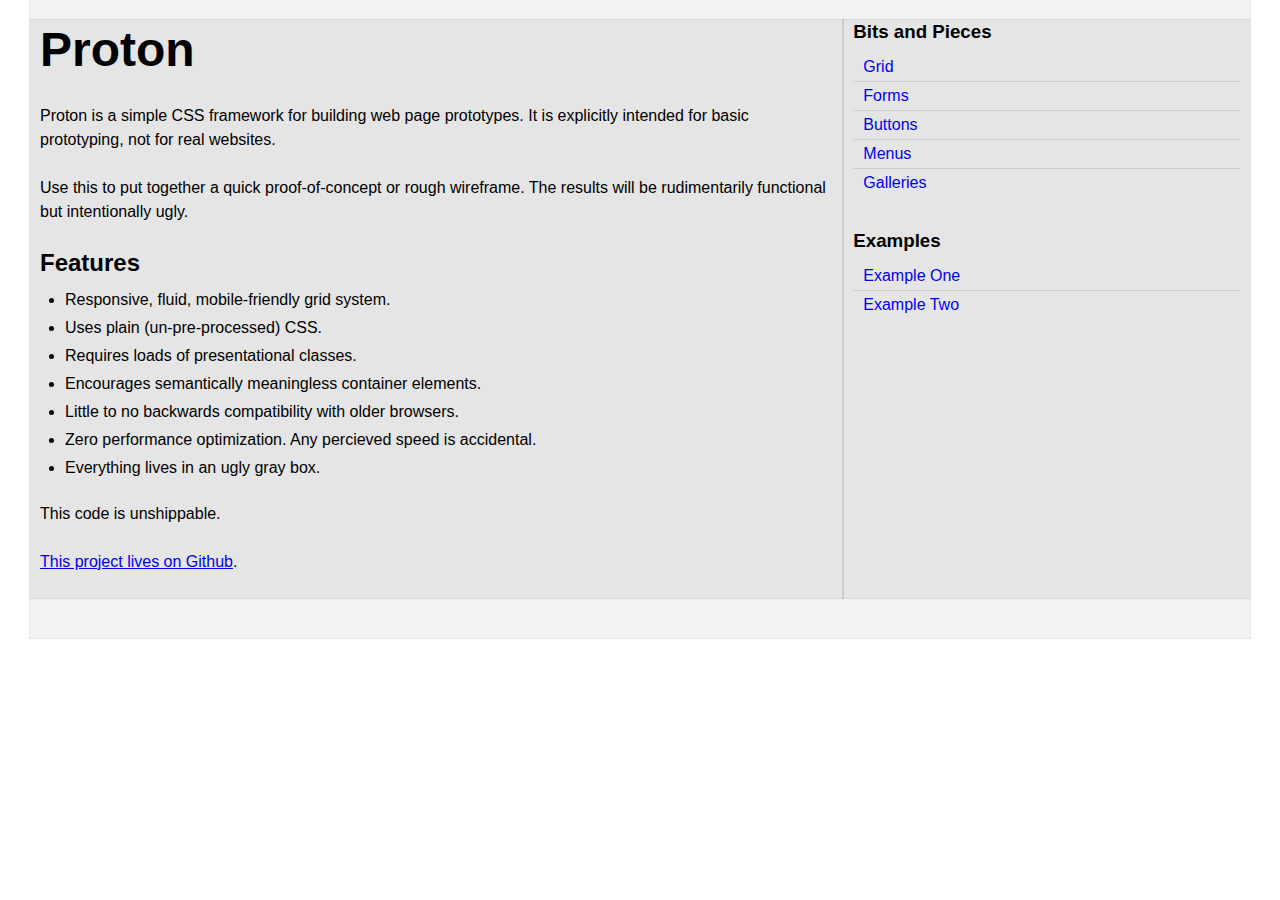
<file: index.html>
<!DOCTYPE html>
<html dir="ltr">
  <head>
    <meta charset="utf-8">
    <title>Proton: Unshippable!</title>

    <link rel="stylesheet" type="text/css" href="css/proton.css">

  </head>
  <body>

    <section class="section">
      <div class="content">
        <div class="row">
          <div class="col span-eight">
            <h1 class="text-huge">Proton</h1>

            <p>Proton is a simple CSS framework for building web
            page prototypes. It is explicitly intended for basic
            prototyping, not for real websites.</p>

            <p>Use this to put together a quick proof-of-concept or
            rough wireframe. The results will be rudimentarily
            functional but intentionally ugly.</p>

            <h2>Features</h2>
            <ul>
              <li>Responsive, fluid, mobile-friendly grid system.</li>
              <li>Uses plain (un-pre-processed) CSS.</li>
              <li>Requires loads of presentational classes.</li>
              <li>Encourages semantically meaningless container elements.</li>
              <li>Little to no backwards compatibility with older browsers.</li>
              <li>Zero performance optimization. Any percieved speed is accidental.</li>
              <li>Everything lives in an ugly gray box.</li>
            </ul>

            <p>This code is unshippable.</p>

            <p><a href="https://github.com/craigcook/proton/">This project lives on Github</a>.</p>
          </div>

          <div class="col span-four">
            <nav class="menu">
              <h3>Bits and Pieces</h3>
              <ul>
                <li><a href="grid.html">Grid</a></li>
                <li><a href="forms.html">Forms</a></li>
                <li><a href="buttons.html">Buttons</a></li>
                <li><a href="menus.html">Menus</a></li>
                <li><a href="galleries.html">Galleries</a></li>
              </ul>
            </nav>

            <nav class="menu">
              <h3>Examples</h3>
              <ul>
                <li><a href="examples/app/index.html">Example One</a></li>
                <li><a href="examples/agency/index.html">Example Two</a></li>
              </ul>
            </nav>
          </div>

      </div>
    </section>

  </body>
</html>
</file>
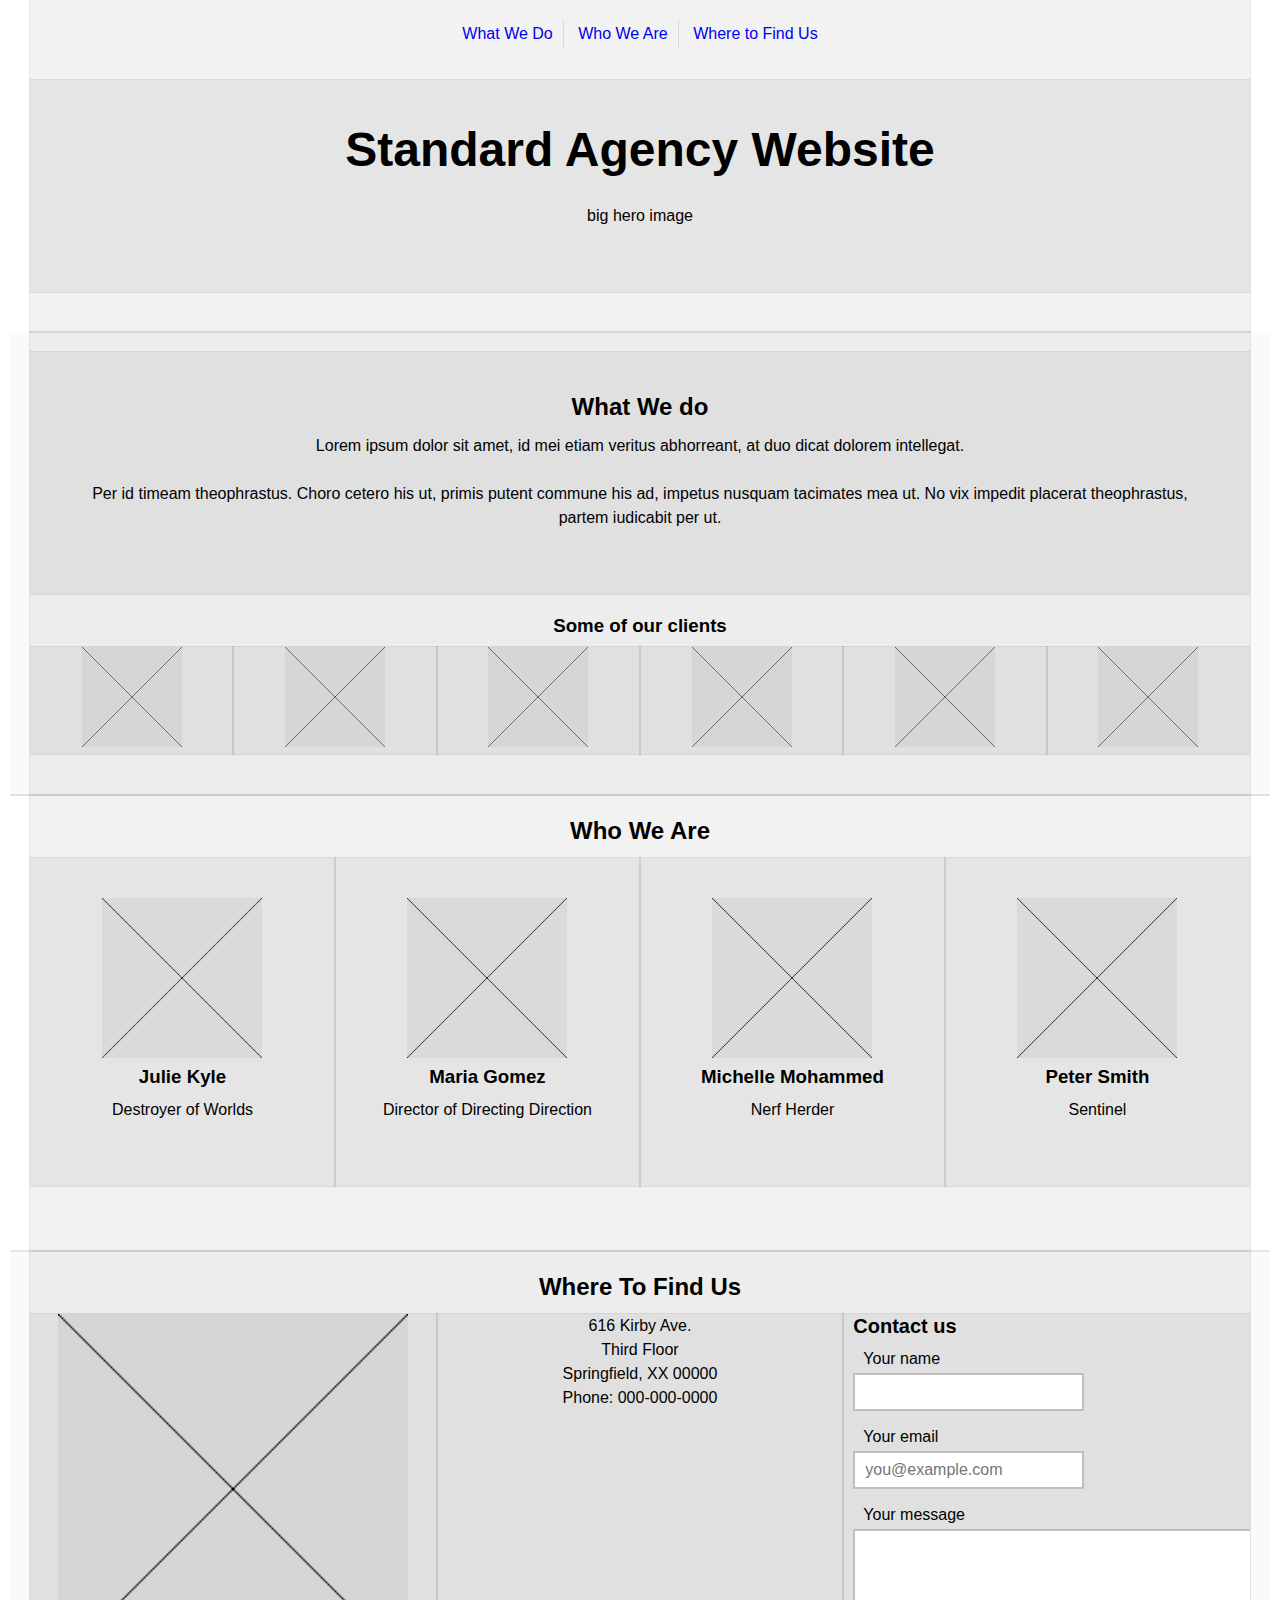
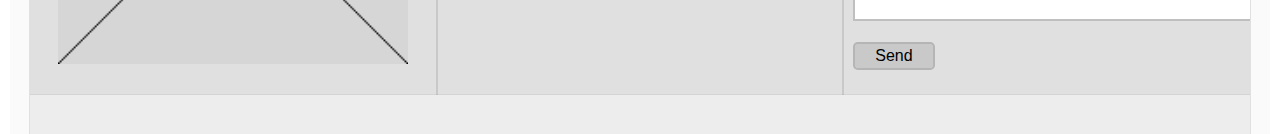
<file: examples/agency/index.html>
<!DOCTYPE html>
<html dir="ltr">
  <head>
    <meta charset="utf-8">
    <title>Proton Example Page - Standard Agency Website</title>

    <link rel="stylesheet" type="text/css" href="../../css/proton.css">

  </head>
  <body>
    <header class="section">
      <div class="content">
        <nav class="menu menu-bar text-center">
          <ul>
            <li><a href="#what">What We Do</a></li>
            <li><a href="#who">Who We Are</a></li>
            <li><a href="#where">Where to Find Us</a></li>
          </ul>
        </nav>

        <div class="row">
          <div class="col span-all text-center padded">
            <h1 class="text-huge">Standard Agency Website</h1>
            <p>big hero image</p>
          </div>
        </div>
      </div>
    </section>

    <section class="section" id="what">
      <div class="content">
        <div class="row text-center">
          <div class="col span-all padded">
            <h2>What We do</h2>
            <p>Lorem ipsum dolor sit amet, id mei etiam veritus abhorreant, at
            duo dicat dolorem intellegat.</p>

            <p>Per id timeam theophrastus. Choro cetero his ut, primis putent
            commune his ad, impetus nusquam tacimates mea ut. No vix impedit
            placerat theophrastus, partem iudicabit per ut.</p>
          </div>
        </div>

        <h3 class="text-center">Some of our clients</h3>

        <div class="row text-center">
          <div class="col span-two">
            <img src="../../img/placeholder.png" width="100" height="100" alt="">
          </div>

          <div class="col span-two">
            <img src="../../img/placeholder.png" width="100" height="100" alt="">
          </div>

          <div class="col span-two">
            <img src="../../img/placeholder.png" width="100" height="100" alt="">
          </div>

          <div class="col span-two">
            <img src="../../img/placeholder.png" width="100" height="100" alt="">
          </div>

          <div class="col span-two">
            <img src="../../img/placeholder.png" width="100" height="100" alt="">
          </div>

          <div class="col span-two">
            <img src="../../img/placeholder.png" width="100" height="100" alt="">
          </div>
        </div>
      </div>
    </section>

    <section class="section" id="who">
      <div class="content">
        <h2 class="text-center">Who We Are</h2>

        <div class="row text-center">
          <figure class="col span-three padded">
            <img src="../../img/placeholder.png" width="160" height="160" alt="">
            <figcaption>
              <h3>Julie Kyle</h3>
              <p>Destroyer of Worlds</p>
            </figcaption>
          </figure>

          <figure class="col span-three padded">
            <img src="../../img/placeholder.png" width="160" height="160" alt="">
            <figcaption>
              <h3>Maria Gomez</h3>
              <p>Director of Directing Direction</p>
            </figcaption>
          </figure>

          <figure class="col span-three padded">
            <img src="../../img/placeholder.png" width="160" height="160" alt="">
            <figcaption>
              <h3>Michelle Mohammed</h3>
              <p>Nerf Herder</p>
            </figcaption>
          </figure>

          <figure class="col span-three padded">
            <img src="../../img/placeholder.png" width="160" height="160" alt="">
            <figcaption>
              <h3>Peter Smith</h3>
              <p>Sentinel</p>
            </figcaption>
          </figure>
        </div>
      </div>
    </section>

    <section class="section" id="where">
      <div class="content">
        <h2 class="text-center">Where To Find Us</h2>
        <div class="row">
          <div class="col span-four">
            <img src="../../img/placeholder.png" width="350" height="350" alt="" class="align-center">
          </div>

          <div class="col span-four text-center">
            <p>
              616 Kirby Ave.<br>
              Third Floor<br>
              Springfield, XX 00000<br>
              Phone: 000-000-0000
            </p>
          </div>

          <div class="col span-four">
            <form>
              <fieldset>
                <legend>Contact us</legend>
                <ul>
                  <li>
                    <label for="contant-name">Your name</label>
                    <input type="text" id="contact-name" name="name">
                  </li>
                  <li>
                    <label for="contant-email">Your email</label>
                    <input type="email" id="contact-email" name="email" placeholder="you@example.com">
                  </li>
                  <li>
                    <label for="contact-message">Your message</label>
                    <textarea id="contact-message" name="message" cols="40" rows="4"></textarea>
                  </li>
                  <li>
                    <button type="submit" class="button">Send</button>
                  </li>
                </ul>
              </fieldset>
            </form>
          </div>
        </div>
      </div>
    </section>

  </body>
</html>
</file>
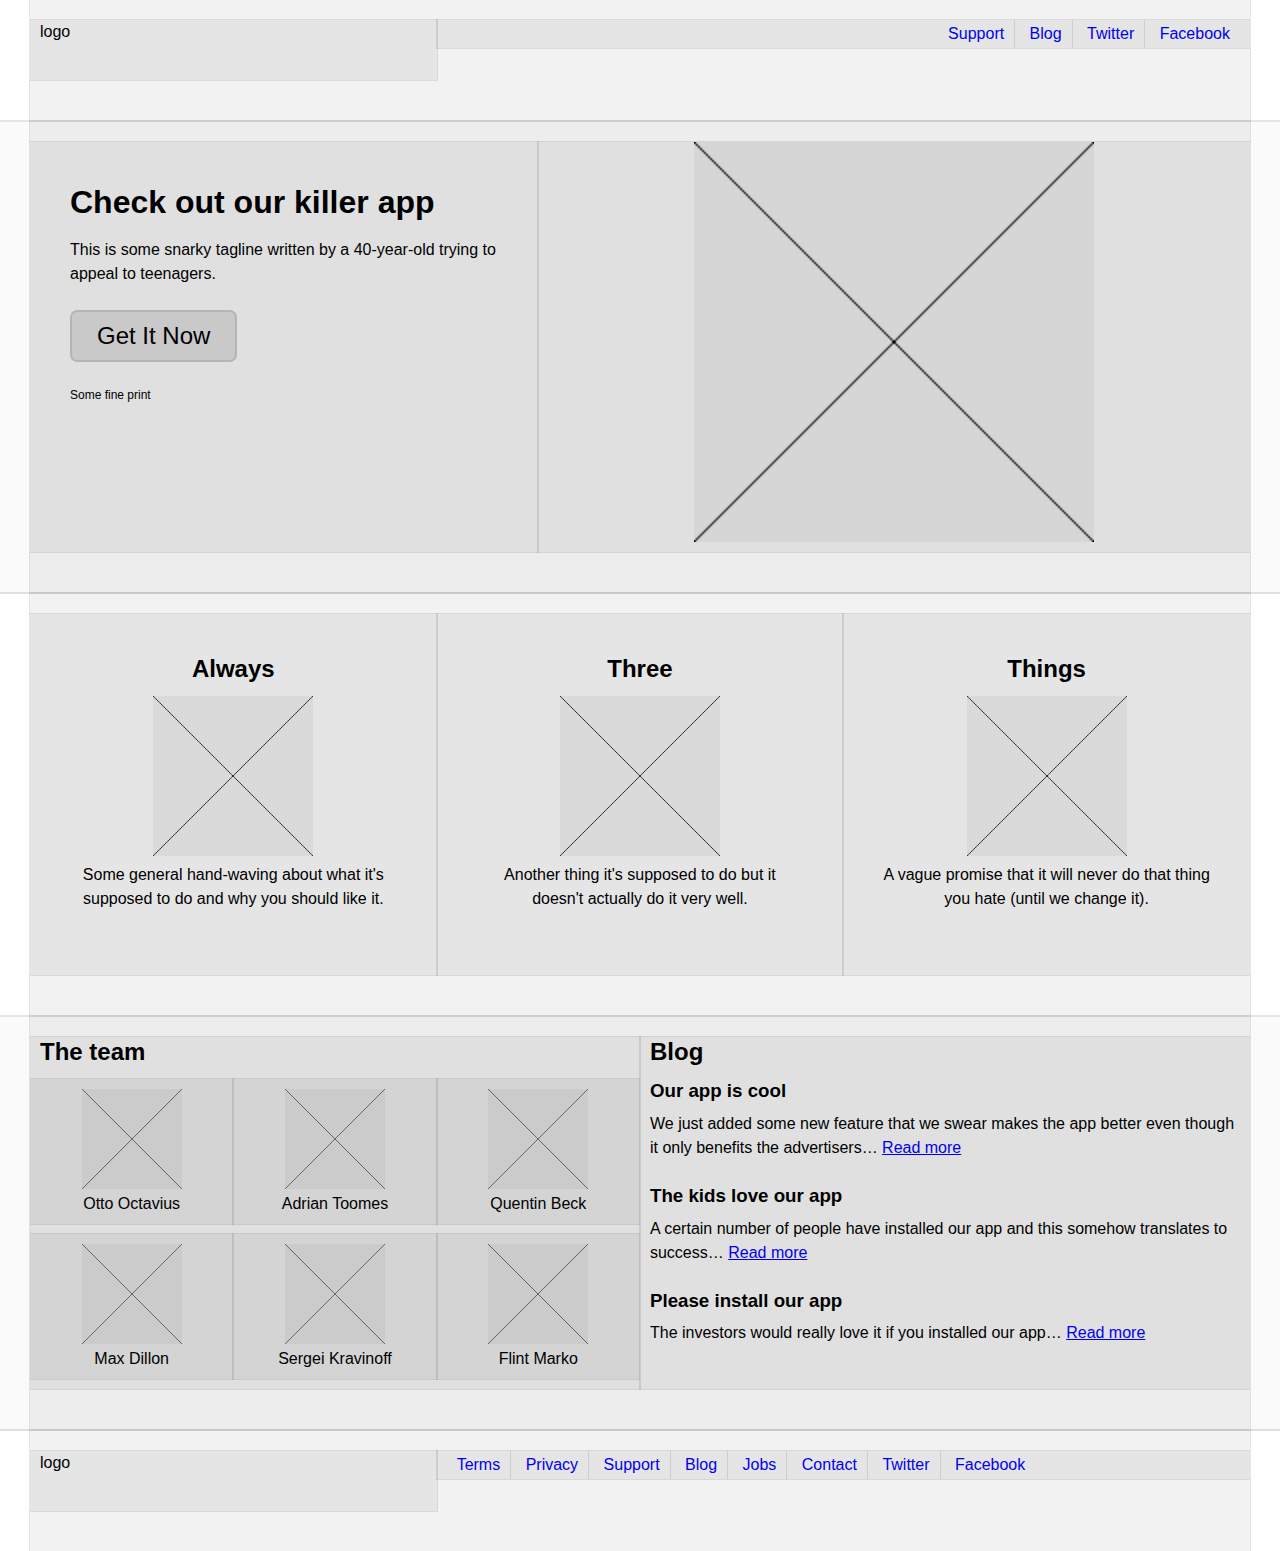
<file: examples/app/index.html>
<!DOCTYPE html>
<html dir="ltr">
  <head>
    <meta charset="utf-8">
    <title>Proton Example Page - Trendy App Website</title>

    <link rel="stylesheet" type="text/css" href="../../css/proton.css">

  </head>
  <body>
    <header class="section">
      <div class="content">
        <div class="row">
          <div class="col span-four">
            logo
          </div>

          <nav class="col span-eight menu menu-bar text-right">
            <ul>
              <li><a href="#">Support</a></li>
              <li><a href="#">Blog</a></li>
              <li><a href="#">Twitter</a></li>
              <li><a href="#">Facebook</a></li>
            </ul>
          </nav>
        </div>
      </div>
    </header>

    <section class="section">
      <div class="content">
        <div class="row">
          <div class="col span-five padded">
            <h1 class="text-large">Check out our killer app</h1>
            <p>This is some snarky tagline written by a 40-year-old trying to appeal to teenagers.</p>
            <p><a href="#" class="button button-major">Get It Now</a></p>
            <p class="text-small">Some fine print</p>
          </div>

          <div class="col span-seven">
            <img src="../../img/placeholder.png" width="400" height="400" alt="" class="align-center">
          </div>
        </div>
      </div>
    </section>

    <section class="section" id="what">
      <div class="content">
        <div class="row text-center">
          <div class="col span-four padded">
            <h2>Always</h2>
            <img src="../../img/placeholder.png" width="160" height="120" alt="">
            <p>Some general hand-waving about what it's supposed to do and why you should like it.</p>
          </div>
          <div class="col span-four padded">
            <h2>Three</h2>
            <img src="../../img/placeholder.png" width="160" height="120" alt="">
            <p>Another thing it's supposed to do but it doesn't actually do it very well.</p>
          </div>
          <div class="col span-four padded">
            <h2>Things</h2>
            <img src="../../img/placeholder.png" width="160" height="120" alt="">
            <p>A vague promise that it will never do that thing you hate (until we change it).</p>
          </div>
        </div>
      </div>
    </section>

    <section class="section" id="about">
      <div class="content">
        <div class="row">
          <div class="col span-six">
            <h2>The team</h2>
            <ul class="gallery three-per text-center">
              <li><img src="../../img/placeholder.png" width="100" height="100" alt=""> <br> Otto Octavius</li>
              <li><img src="../../img/placeholder.png" width="100" height="100" alt=""> <br> Adrian Toomes</li>
              <li><img src="../../img/placeholder.png" width="100" height="100" alt=""> <br> Quentin Beck</li>
              <li><img src="../../img/placeholder.png" width="100" height="100" alt=""> <br> Max Dillon</li>
              <li><img src="../../img/placeholder.png" width="100" height="100" alt=""> <br> Sergei Kravinoff</li>
              <li><img src="../../img/placeholder.png" width="100" height="100" alt=""> <br> Flint Marko</li>
            </ul>
          </div>

          <div class="col span-six">
            <h2>Blog</h2>

            <h3>Our app is cool</h3>
            <p>We just added some new feature that we swear makes the app better even though it only benefits the advertisers&hellip; <a href="#">Read more</a></p>

            <h3>The kids love our app</h3>
            <p>A certain number of people have installed our app and this somehow translates to success&hellip; <a href="#">Read more</a></p>

            <h3>Please install our app</h3>
            <p>The investors would really love it if you installed our app&hellip; <a href="#">Read more</a></p>
          </div>
        </div>
      </div>
    </section>

    <footer class="section">
      <div class="content">
        <div class="row">
          <div class="col span-four">
            logo
          </div>

          <nav class="col span-eight menu menu-bar">
            <ul>
              <li><a href="#">Terms</a></li>
              <li><a href="#">Privacy</a></li>
              <li><a href="#">Support</a></li>
              <li><a href="#">Blog</a></li>
              <li><a href="#">Jobs</a></li>
              <li><a href="#">Contact</a></li>
              <li><a href="#">Twitter</a></li>
              <li><a href="#">Facebook</a></li>
            </ul>
          </nav>
        </div>
      </div>
    </footer>

  </body>
</html>
</file>
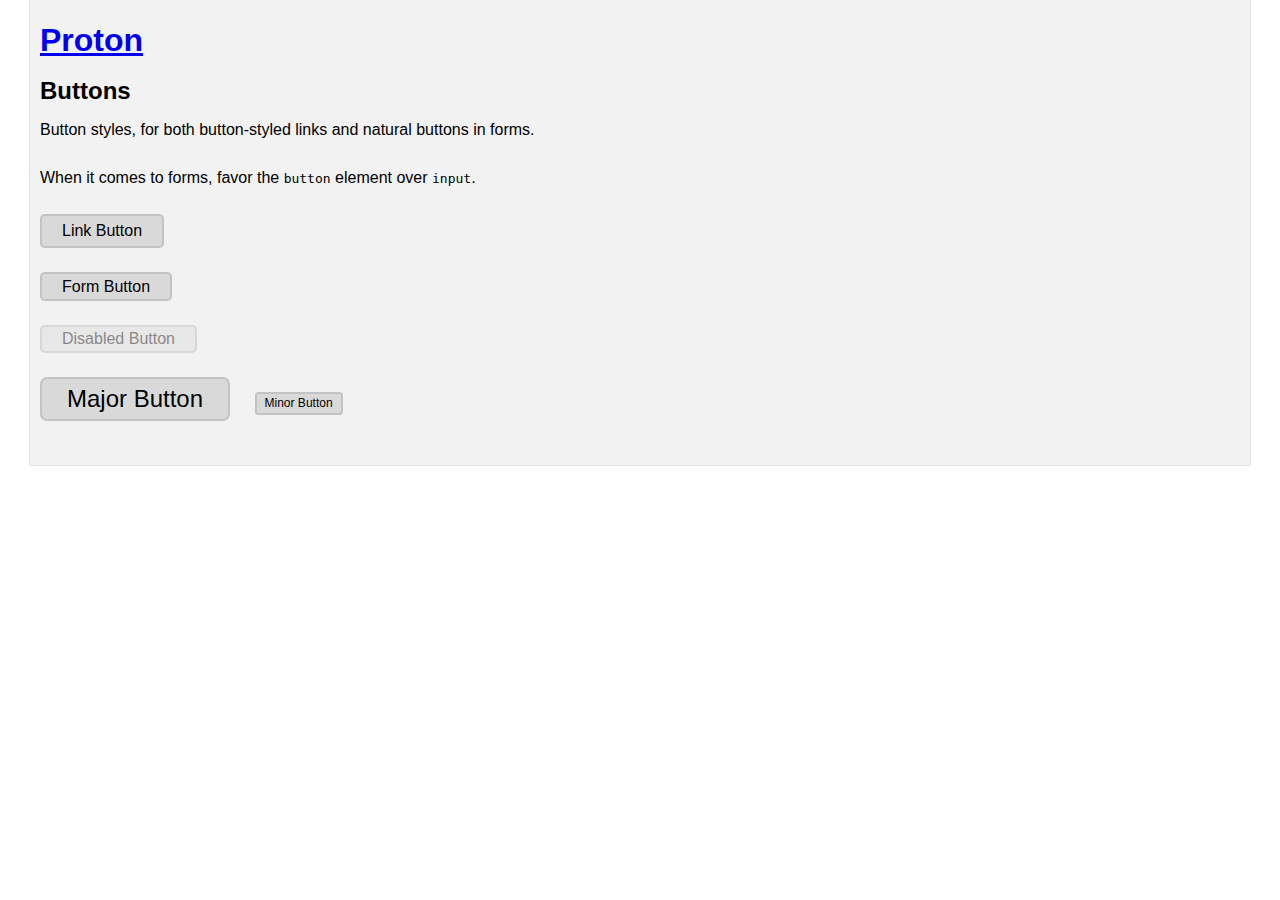
<file: buttons.html>
<!DOCTYPE html>
<html dir="ltr">
  <head>
    <meta charset="utf-8">
    <title>Proton: Buttons</title>

    <link rel="stylesheet" type="text/css" href="css/proton.css">

  </head>
  <body>

    <section class="section">
      <div class="content">
        <h1><a href="index.html">Proton</a></h1>

        <h2>Buttons</h2>

        <p>Button styles, for both button-styled links and natural buttons in forms.</p>

        <p>When it comes to forms, favor the <code>button</code> element over <code>input</code>.</p>

        <p><a href="#" class="button">Link Button</a></p>
        <p><button type="button" class="button">Form Button</button></p>
        <p><button type="button" class="button button-disabled">Disabled Button</button></p>

        <p>
          <button type="button" class="button button-major">Major Button</button>
          <button type="button" class="button button-minor">Minor Button</button>
        </p>

      </div>
    </section>

  </body>
</html>
</file>
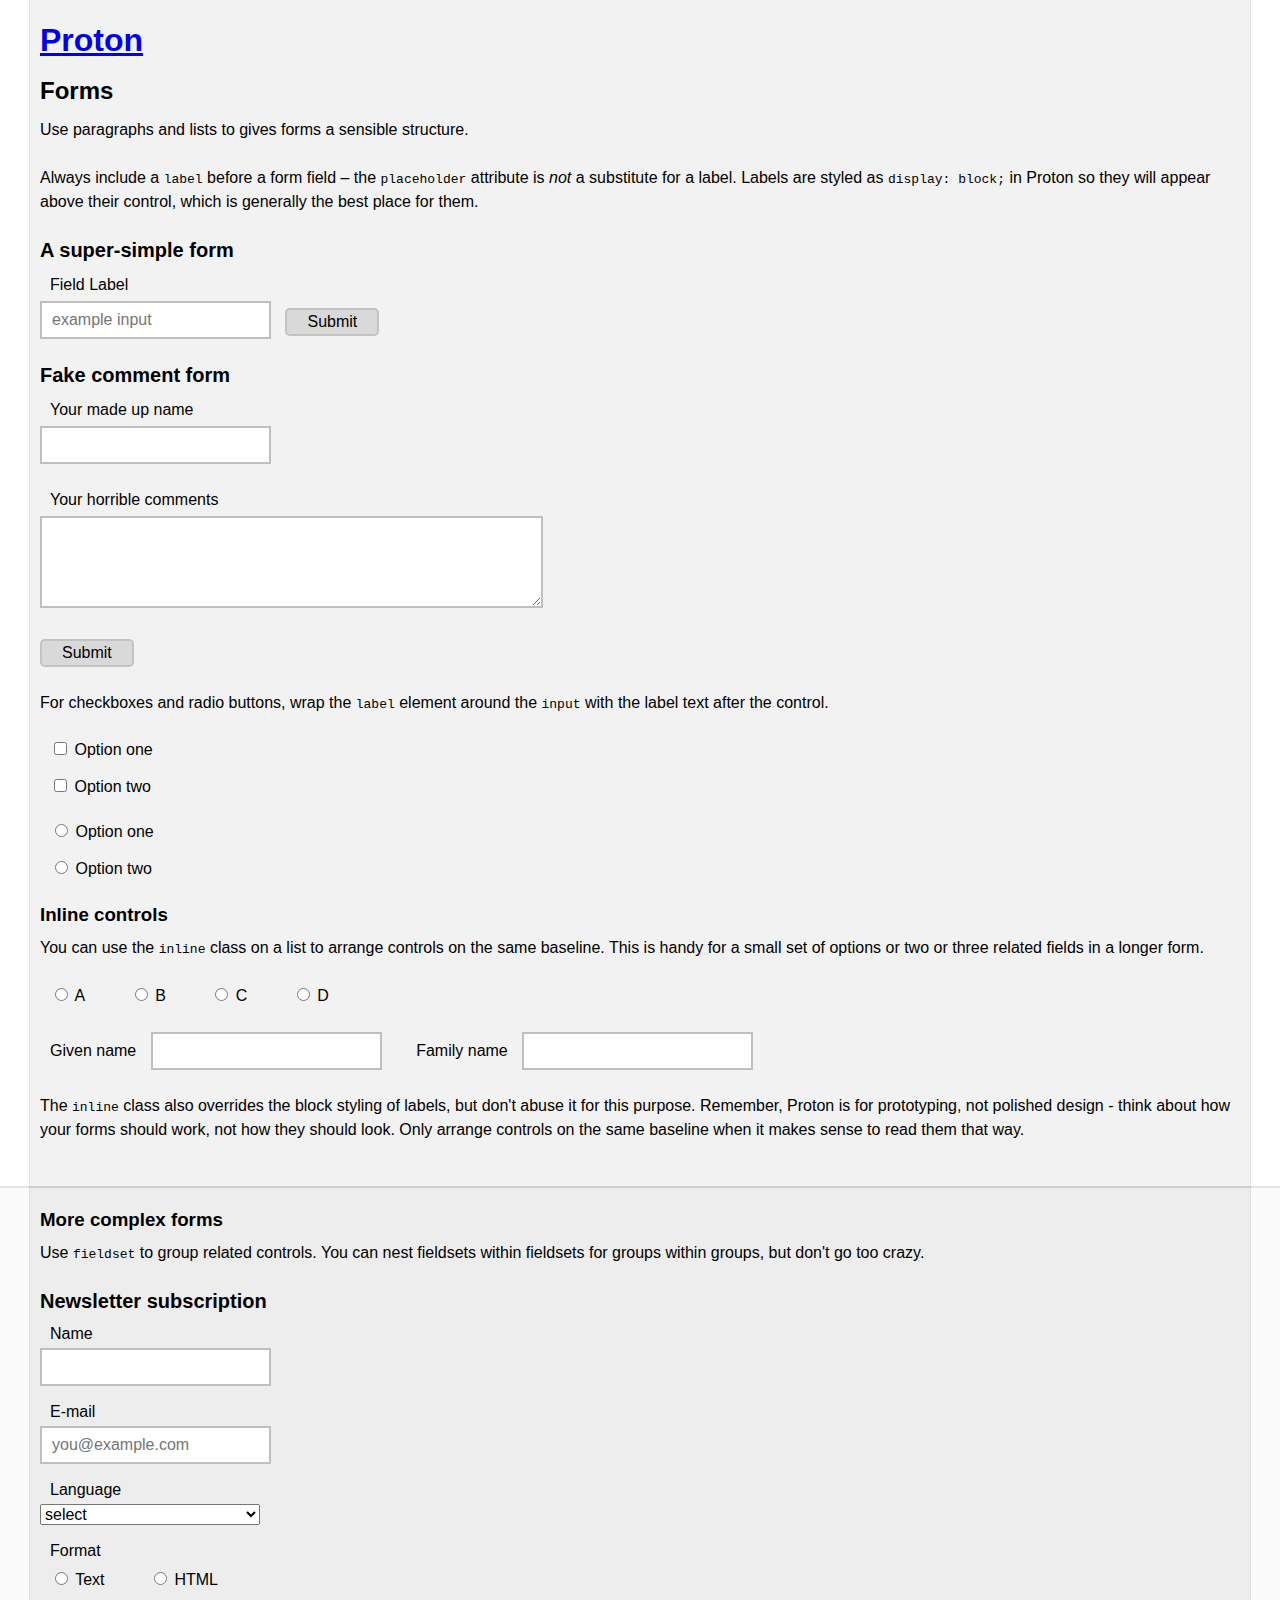
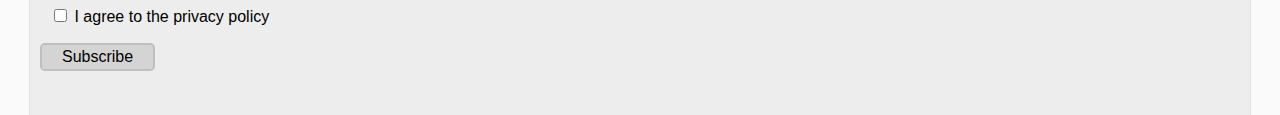
<file: forms.html>
<!DOCTYPE html>
<html dir="ltr">
  <head>
    <meta charset="utf-8">
    <title>Proton: Forms</title>

    <link rel="stylesheet" type="text/css" href="css/proton.css">

  </head>
  <body>

    <section class="section">
      <div class="content">
        <h1><a href="index.html">Proton</a></h1>

        <h2>Forms</h2>

        <p>Use paragraphs and lists to gives forms a sensible structure.</p>

        <p>Always include a <code>label</code> before a form field &ndash; the
        <code>placeholder</code> attribute is <em>not</em> a substitute for a
        label. Labels are styled as <code>display: block;</code> in Proton so
        they will appear above their control, which is generally the best place
        for them.</p>

        <form>
          <fieldset>
            <legend>A super-simple form</legend>
            <p>
              <label for="ex1">Field Label</label>
              <input type="text" id="ex1" placeholder="example input">
              <button type="submit" class="button">Submit</button>
            </p>
          </fieldset>
        </form>

        <form>
          <fieldset>
            <legend>Fake comment form</legend>
            <p>
              <label for="cmt-name">Your made up name</label>
              <input type="text" id="cmt-name" name="name">
            </p>
            <p>
              <label for="cmt-comment">Your horrible comments</label>
              <textarea id="cmt-comment" name="comment" cols="50" rows="4"></textarea>
            </p>
            <p>
              <button type="submit" class="button">Submit</button>
            </p>
          </fieldset>
        </form>

        <p>For checkboxes and radio buttons, wrap the <code>label</code> element
          around the <code>input</code> with the label text after the control.</p>

        <form>
          <ul>
            <li><label for="check1"><input type="checkbox" name="check1" id="check1"> Option one</label></li>
            <li><label for="check2"><input type="checkbox" name="check2" id="check2"> Option two</label></li>
          </ul>

          <ul>
            <li><label for="radio1"><input type="radio" name="radios" id="radio1"> Option one</label></li>
            <li><label for="radio2"><input type="radio" name="radios" id="radio2"> Option two</label></li>
          </ul>
        </form>

        <h3>Inline controls</h3>
        <p>You can use the <code>inline</code> class on a list to arrange
        controls on the same baseline. This is handy for a small set of options
        or two or three related fields in a longer form.</p>

        <form>
          <ul class="inline">
            <li><label for="radio-a"><input type="radio" name="inline-radios" id="radio-a"> A</label></li>
            <li><label for="radio-b"><input type="radio" name="inline-radios" id="radio-b"> B</label></li>
            <li><label for="radio-c"><input type="radio" name="inline radios" id="radio-c"> C</label></li>
            <li><label for="radio-d"><input type="radio" name="inline radios" id="radio-d"> D</label></li>
          </ul>

          <ol class="inline">
            <li><label for="name-given">Given name</label> <input type="text" id="name-given" name="givenname"></li>
            <li><label for="name-family">Family name</label> <input type="text" id="name-family" name="familyname"></li>
          </ol>
        </form>

        <p>The <code>inline</code> class also overrides the block styling of
        labels, but don't abuse it for this purpose. Remember, Proton is for
        prototyping, not polished design - think about how your forms should
        work, not how they should look. Only arrange controls on the same baseline
        when it makes sense to read them that way.</p>
      </div>
    </section>

    <section class="section">
      <div class="content">
        <h3>More complex forms</h3>

        <p>Use <code>fieldset</code> to group related controls. You can nest
        fieldsets within fieldsets for groups within groups, but don't go too
        crazy.</p>

        <form>
          <fieldset>
            <legend>Newsletter subscription</legend>
            <ol>
              <li>
                <label for="news-name">Name</label>
                <input type="text" id="news-name" name="name">
              </li>
              <li>
                <label for="news-email">E-mail</label>
                <input type="email" id="news-email" name="email" placeholder="you@example.com">
              </li>
              <li>
                <label for="news-lang">Language</label>
                <select id="news-lang" name="lang">
                  <option selected disabled>select</option>
                  <option value="de" lang="de">Deutsch</option>
                  <option value="en" lang="en">English</option>
                  <option value="es" lang="es">Español</option>
                  <option value="fr" lang="fr">Français</option>
                  <option value="ja" lang="ja">日本語</option>
                  <option value="tlh" lang="tlh">tlhIngan Hol</option>
                </select>
              </li>
              <li class="inline">
                <fieldset>
                  <legend>Format</legend>
                  <ul>
                    <li>
                      <label for="news-format-text"><input type="radio" name="format" id="news-format-text"> Text</label>
                    </li>
                    <li>
                      <label for="news-format-html"><input type="radio" name="format" id="news-format-html"> HTML</label>
                    </li>
                  </ul>
                </fieldset>
              </li>
              <li>
                <label for="news-agree"><input type="checkbox" id="news-agree" name="agree"> I agree to the privacy policy</label>
              </li>
              <li>
                <button type="submit" class="button">Subscribe</button>
              </li>
            </ol>
          </fieldset>
        </form>

      </div>
    </section>

  </body>
</html>
</file>
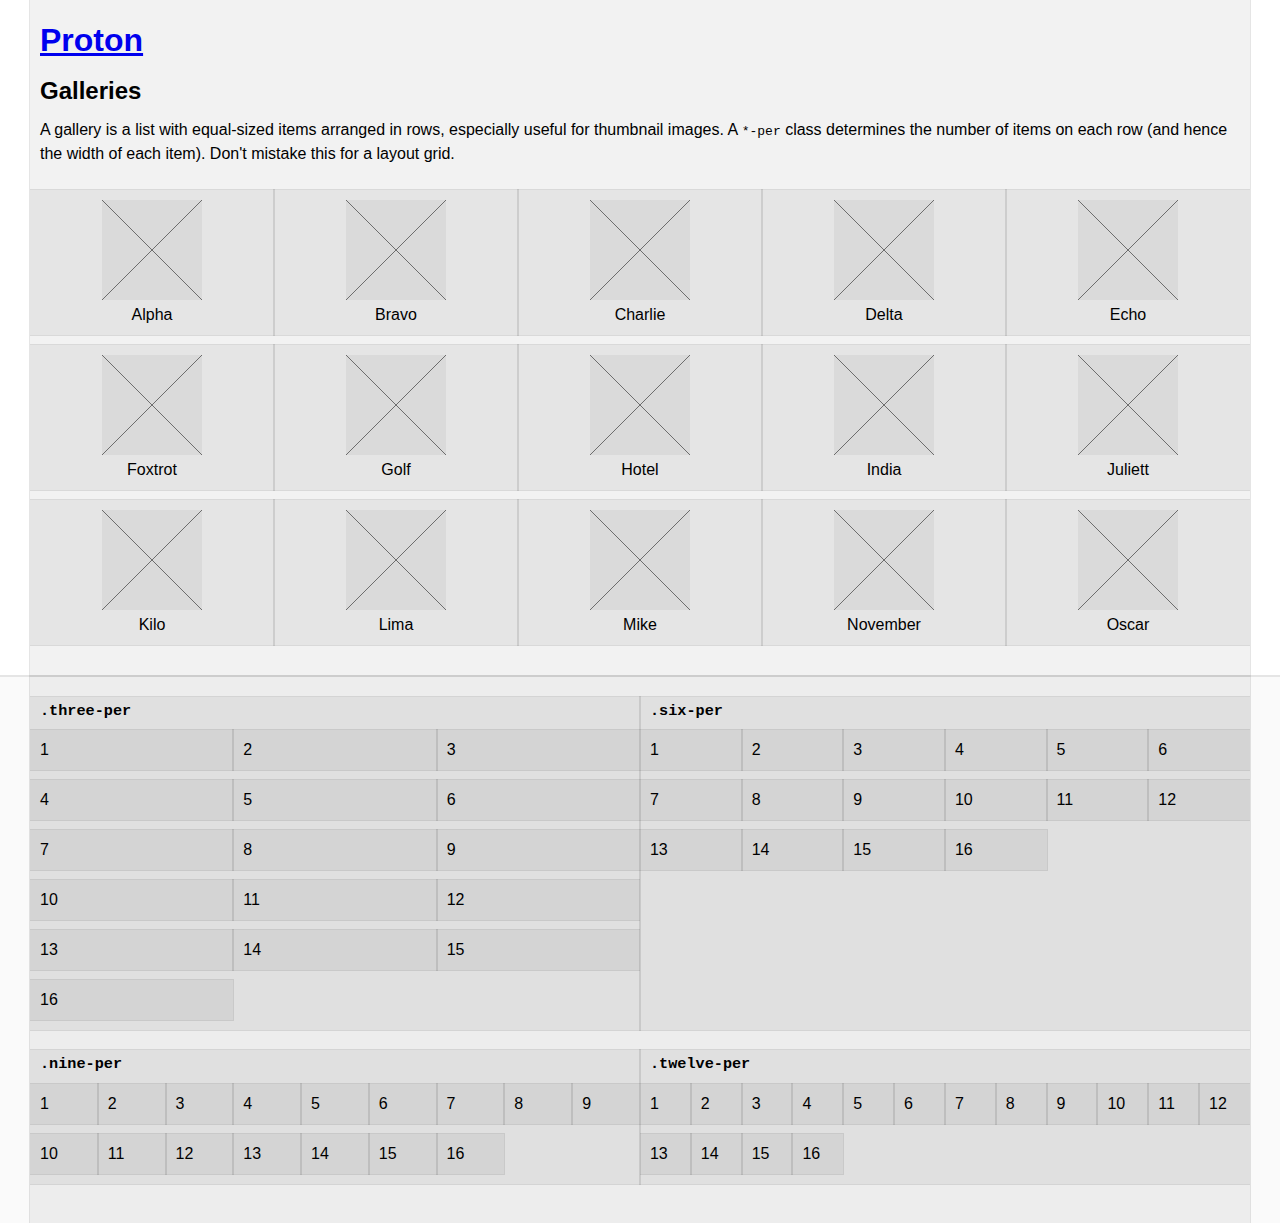
<file: galleries.html>
<!DOCTYPE html>
<html dir="ltr">
  <head>
    <meta charset="utf-8">
    <title>Proton: Galleries</title>

    <link rel="stylesheet" type="text/css" href="css/proton.css">

  </head>
  <body>

    <section class="section">
      <div class="content">
        <h1><a href="index.html">Proton</a></h1>

        <h2>Galleries</h2>

        <p>A gallery is a list with equal-sized items arranged in rows, especially
        useful for thumbnail images. A <code>*-per</code> class determines the number
        of items on each row (and hence the width of each item). Don't mistake this
        for a layout grid.</p>

        <ul class="gallery five-per text-center">
          <li><img src="img/placeholder.png" width="100" height="100" alt=""> <br> Alpha</li>
          <li><img src="img/placeholder.png" width="100" height="100" alt=""> <br> Bravo</li>
          <li><img src="img/placeholder.png" width="100" height="100" alt=""> <br> Charlie</li>
          <li><img src="img/placeholder.png" width="100" height="100" alt=""> <br> Delta</li>
          <li><img src="img/placeholder.png" width="100" height="100" alt=""> <br> Echo</li>
          <li><img src="img/placeholder.png" width="100" height="100" alt=""> <br> Foxtrot</li>
          <li><img src="img/placeholder.png" width="100" height="100" alt=""> <br> Golf</li>
          <li><img src="img/placeholder.png" width="100" height="100" alt=""> <br> Hotel</li>
          <li><img src="img/placeholder.png" width="100" height="100" alt=""> <br> India</li>
          <li><img src="img/placeholder.png" width="100" height="100" alt=""> <br> Juliett</li>
          <li><img src="img/placeholder.png" width="100" height="100" alt=""> <br> Kilo</li>
          <li><img src="img/placeholder.png" width="100" height="100" alt=""> <br> Lima</li>
          <li><img src="img/placeholder.png" width="100" height="100" alt=""> <br> Mike</li>
          <li><img src="img/placeholder.png" width="100" height="100" alt=""> <br> November</li>
          <li><img src="img/placeholder.png" width="100" height="100" alt=""> <br> Oscar</li>
        </ul>

      </div>
    </section>

    <section class="section">
      <div class="content">
        <div class="row">
          <div class="col span-six">
            <h3><code>.three-per</code></h3>
            <ul class="gallery three-per">
              <li>1</li>
              <li>2</li>
              <li>3</li>
              <li>4</li>
              <li>5</li>
              <li>6</li>
              <li>7</li>
              <li>8</li>
              <li>9</li>
              <li>10</li>
              <li>11</li>
              <li>12</li>
              <li>13</li>
              <li>14</li>
              <li>15</li>
              <li>16</li>
            </ul>
          </div>

          <div class="col span-six">
            <h3><code>.six-per</code></h3>
            <ul class="gallery six-per">
              <li>1</li>
              <li>2</li>
              <li>3</li>
              <li>4</li>
              <li>5</li>
              <li>6</li>
              <li>7</li>
              <li>8</li>
              <li>9</li>
              <li>10</li>
              <li>11</li>
              <li>12</li>
              <li>13</li>
              <li>14</li>
              <li>15</li>
              <li>16</li>
            </ul>
          </div>
        </div>

        <div class="row">
          <div class="col span-six">
            <h3><code>.nine-per</code></h3>
            <ul class="gallery nine-per">
              <li>1</li>
              <li>2</li>
              <li>3</li>
              <li>4</li>
              <li>5</li>
              <li>6</li>
              <li>7</li>
              <li>8</li>
              <li>9</li>
              <li>10</li>
              <li>11</li>
              <li>12</li>
              <li>13</li>
              <li>14</li>
              <li>15</li>
              <li>16</li>
            </ul>
          </div>

          <div class="col span-six">
            <h3><code>.twelve-per</code></h3>
            <ul class="gallery twelve-per">
              <li>1</li>
              <li>2</li>
              <li>3</li>
              <li>4</li>
              <li>5</li>
              <li>6</li>
              <li>7</li>
              <li>8</li>
              <li>9</li>
              <li>10</li>
              <li>11</li>
              <li>12</li>
              <li>13</li>
              <li>14</li>
              <li>15</li>
              <li>16</li>
            </ul>
          </div>
        </div>

      </div>
    </section>

  </body>
</html>
</file>
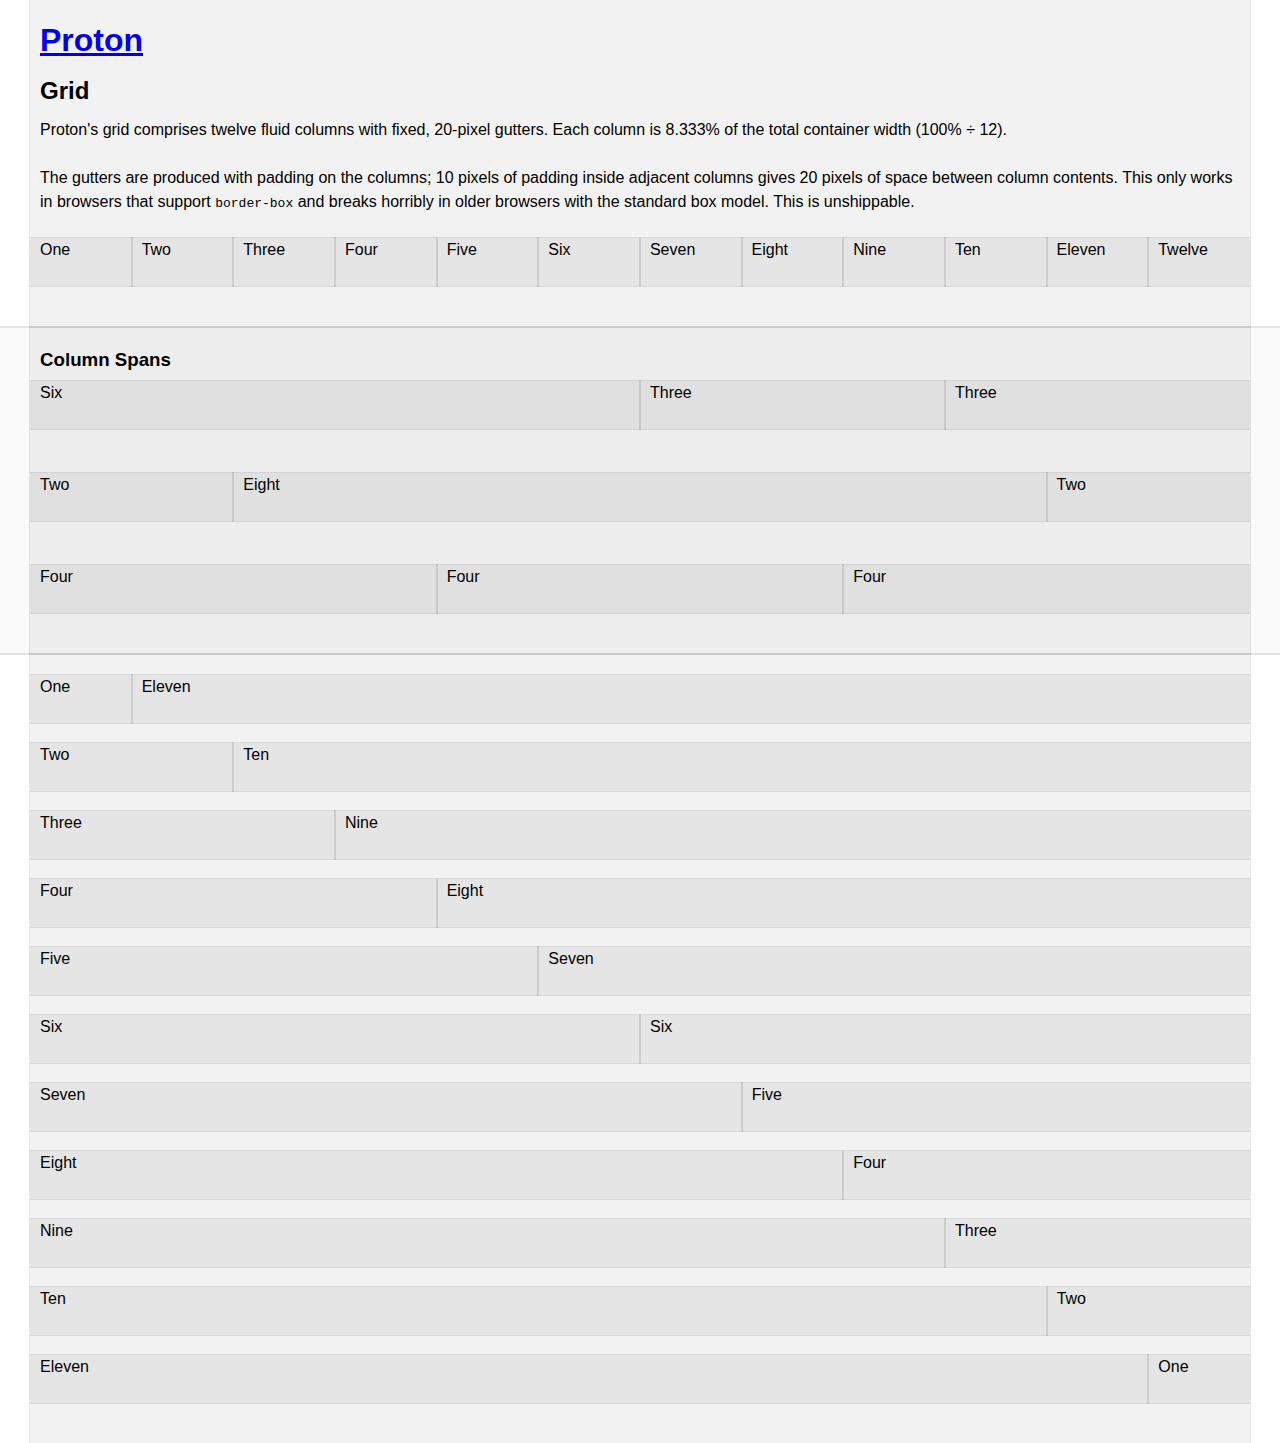
<file: grid.html>
<!DOCTYPE html>
<html dir="ltr">
  <head>
    <meta charset="utf-8">
    <title>Proton: Grid</title>

    <link rel="stylesheet" type="text/css" href="css/proton.css">

  </head>
  <body>

    <section class="section">
      <div class="content">
        <h1><a href="index.html">Proton</a></h1>

        <h2>Grid</h2>

        <p>Proton's grid comprises twelve fluid columns with fixed, 20-pixel
          gutters. Each column is 8.333% of the total container width (100% ÷ 12).</p>

        <p>The gutters are produced with padding on the columns; 10 pixels of
          padding inside adjacent columns gives 20 pixels of space between
          column contents. This only works in browsers that support
          <code>border-box</code> and breaks horribly in older browsers with
          the standard box model. This is unshippable.</p>

        <div class="row">
          <div class="col">
            <p>One</p>
          </div>

          <div class="col">
            <p>Two</p>
          </div>

          <div class="col">
            <p>Three</p>
          </div>

          <div class="col">
            <p>Four</p>
          </div>

          <div class="col">
            <p>Five</p>
          </div>

          <div class="col">
            <p>Six</p>
          </div>

          <div class="col">
            <p>Seven</p>
          </div>

          <div class="col">
            <p>Eight</p>
          </div>

          <div class="col">
            <p>Nine</p>
          </div>

          <div class="col">
            <p>Ten</p>
          </div>

          <div class="col">
            <p>Eleven</p>
          </div>

          <div class="col">
            <p>Twelve</p>
          </div>
        </div>

      </div>
    </section>

    <section class="section">
      <div class="content">
        <h3>Column Spans</h3>

        <div class="row">
          <div class="col span-six">
            <p>Six</p>
          </div>

          <div class="col span-three">
            <p>Three</p>
          </div>

          <div class="col span-three">
            <p>Three</p>
          </div>
        </div>

        <br>

        <div class="row">
          <div class="col span-two">
            <p>Two</p>
          </div>

          <div class="col span-eight">
            <p>Eight</p>
          </div>

          <div class="col span-two">
            <p>Two</p>
          </div>
        </div>

        <br>

        <div class="row">
          <div class="col span-four">
            <p>Four</p>
          </div>

          <div class="col span-four">
            <p>Four</p>
          </div>

          <div class="col span-four">
            <p>Four</p>
          </div>
        </div>

      </div>
    </section>

    <section class="section">
      <div class="content">

        <div class="row">
          <div class="col">
            <p>One</p>
          </div>

          <div class="col span-eleven">
            <p>Eleven</p>
          </div>
        </div>

        <div class="row">
          <div class="col span-two">
            <p>Two</p>
          </div>

          <div class="col span-ten">
            <p>Ten</p>
          </div>
        </div>

        <div class="row">
          <div class="col span-three">
            <p>Three</p>
          </div>

          <div class="col span-nine">
            <p>Nine</p>
          </div>
        </div>

        <div class="row">
          <div class="col span-four">
            <p>Four</p>
          </div>

          <div class="col span-eight">
            <p>Eight</p>
          </div>
        </div>

        <div class="row">
          <div class="col span-five">
            <p>Five</p>
          </div>

          <div class="col span-seven">
            <p>Seven</p>
          </div>
        </div>

        <div class="row">
          <div class="col span-six">
            <p>Six</p>
          </div>

          <div class="col span-six">
            <p>Six</p>
          </div>
        </div>

        <div class="row">
          <div class="col span-seven">
            <p>Seven</p>
          </div>

          <div class="col span-five">
            <p>Five</p>
          </div>
        </div>

        <div class="row">
          <div class="col span-eight">
            <p>Eight</p>
          </div>

          <div class="col span-four">
            <p>Four</p>
          </div>
        </div>

        <div class="row">
          <div class="col span-nine">
            <p>Nine</p>
          </div>

          <div class="col span-three">
            <p>Three</p>
          </div>
        </div>

        <div class="row">
          <div class="col span-ten">
            <p>Ten</p>
          </div>

          <div class="col span-two">
            <p>Two</p>
          </div>
        </div>

        <div class="row">
          <div class="col span-eleven">
            <p>Eleven</p>
          </div>

          <div class="col">
            <p>One</p>
          </div>
        </div>

      </div>
    </section>

  </body>
</html>
</file>
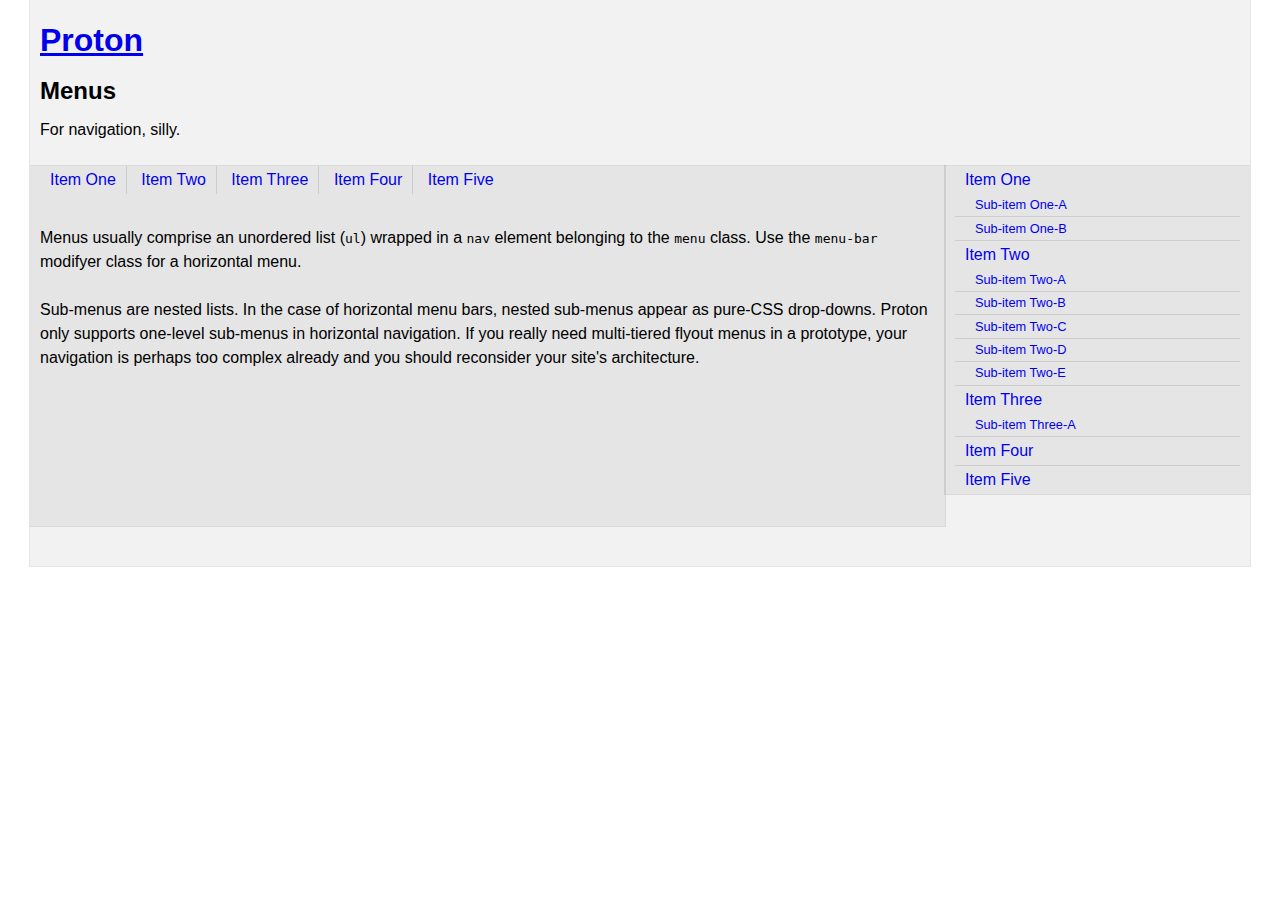
<file: menus.html>
<!DOCTYPE html>
<html dir="ltr">
  <head>
    <meta charset="utf-8">
    <title>Proton: Menus</title>

    <link rel="stylesheet" type="text/css" href="css/proton.css">

  </head>
  <body>

    <section class="section">
      <div class="content">
        <h1><a href="index.html">Proton</a></h1>

        <h2>Menus</h2>

        <p>For navigation, silly.</p>

        <div class="row">
          <div class="col span-nine">
            <nav class="menu menu-bar">
              <ul>
                <li><a href="#">Item One</a>
                  <ul>
                    <li><a href="#">Sub-item One-A</a></li>
                    <li><a href="#">Sub-item One-B</a></li>
                  </ul>
                </li>
                <li><a href="#">Item Two</a>
                  <ul>
                    <li><a href="#">Sub-item Two-A</a></li>
                    <li><a href="#">Sub-item Two-B</a></li>
                    <li><a href="#">Sub-item Two-C</a></li>
                    <li><a href="#">Sub-item Two-D</a></li>
                    <li><a href="#">Sub-item Two-E</a></li>
                  </ul>
                </li>
                <li><a href="#">Item Three</a>
                  <ul>
                    <li><a href="#">Sub-item Three-A</a></li>
                  </ul>
                </li>
                <li><a href="#">Item Four</a></li>
                <li><a href="#">Item Five</a></li>
              </ul>
            </nav>

            <p>Menus usually comprise an unordered list (<code>ul</code>) wrapped
            in a <code>nav</code> element belonging to the <code>menu</code> class.
            Use the <code>menu-bar</code> modifyer class for a horizontal menu.</p>

            <p>Sub-menus are nested lists. In the case of horizontal menu bars, nested
            sub-menus appear as pure-CSS drop-downs. Proton only supports one-level
            sub-menus in horizontal navigation. If you really need multi-tiered flyout
            menus in a prototype, your navigation is perhaps too complex already and
            you should reconsider your site's architecture.</p>
          </div>

          <nav class="col span-three menu">
            <ul>
              <li><a href="#">Item One</a>
                <ul>
                  <li><a href="#">Sub-item One-A</a></li>
                  <li><a href="#">Sub-item One-B</a></li>
                </ul>
              </li>
              <li><a href="#">Item Two</a>
                <ul>
                  <li><a href="#">Sub-item Two-A</a></li>
                  <li><a href="#">Sub-item Two-B</a></li>
                  <li><a href="#">Sub-item Two-C</a></li>
                  <li><a href="#">Sub-item Two-D</a></li>
                  <li><a href="#">Sub-item Two-E</a></li>
                </ul>
              </li>
              <li><a href="#">Item Three</a>
                <ul>
                  <li><a href="#">Sub-item Three-A</a></li>
                </ul>
              </li>
              <li><a href="#">Item Four</a></li>
              <li><a href="#">Item Five</a></li>
            </ul>
          </nav>
        </div>

      </div>
    </section>

  </body>
</html>
</file>
<file: css/proton.css>
/*
    Base styles for the Proton framework.

    This style sheet imports the others. It's bad for performance but good for reference.
    Use this as a starting point for your particular project, importing the only pieces
    you actually need and tailoring the global layout (widths and breakpoints) to suit
    your needs.
*/

@import url('reset.css');
@import url('grid.css');
@import url('buttons.css');
@import url('forms.css');
@import url('menus.css');
@import url('gallery.css');
@import url('presentation.css');


body {
    font: 100%/1.5 Calibri, sans-serif;
    color: #000;
    background-color: #fff;
}


/*  Page 'sections' are full-width tiers down the page. */
.section {
    border-bottom: 2px solid rgba(0, 0, 0, .1);
    padding: 0 10px;
}

/*  Alternate background colors to show sections. */
.section:nth-child(even) {
    background-color: rgba(0, 0, 0, .02);
}

/*  No border on the last section. */
.section:last-child {
    border-bottom: 0;
}

/*  Clear floats. */
.section:after,
.content:after {
    clear: both;
    content: '';
    display: table;
}

/*
   Actual content goes in a .content wrapper inside a .section - this sets your content width.
   Adjust the max and min as desired, or set breakpoints to constrain fluidity.
*/
.content {
    max-width: 1200px;
    min-width: 280px;

    background-color: rgba(0, 0, 0, .05);
    margin: 0 auto;
    outline: 1px solid rgba(0, 0, 0, .1);
    overflow: hidden;
    padding: 20px 10px;
    position: relative;
}
</file>
